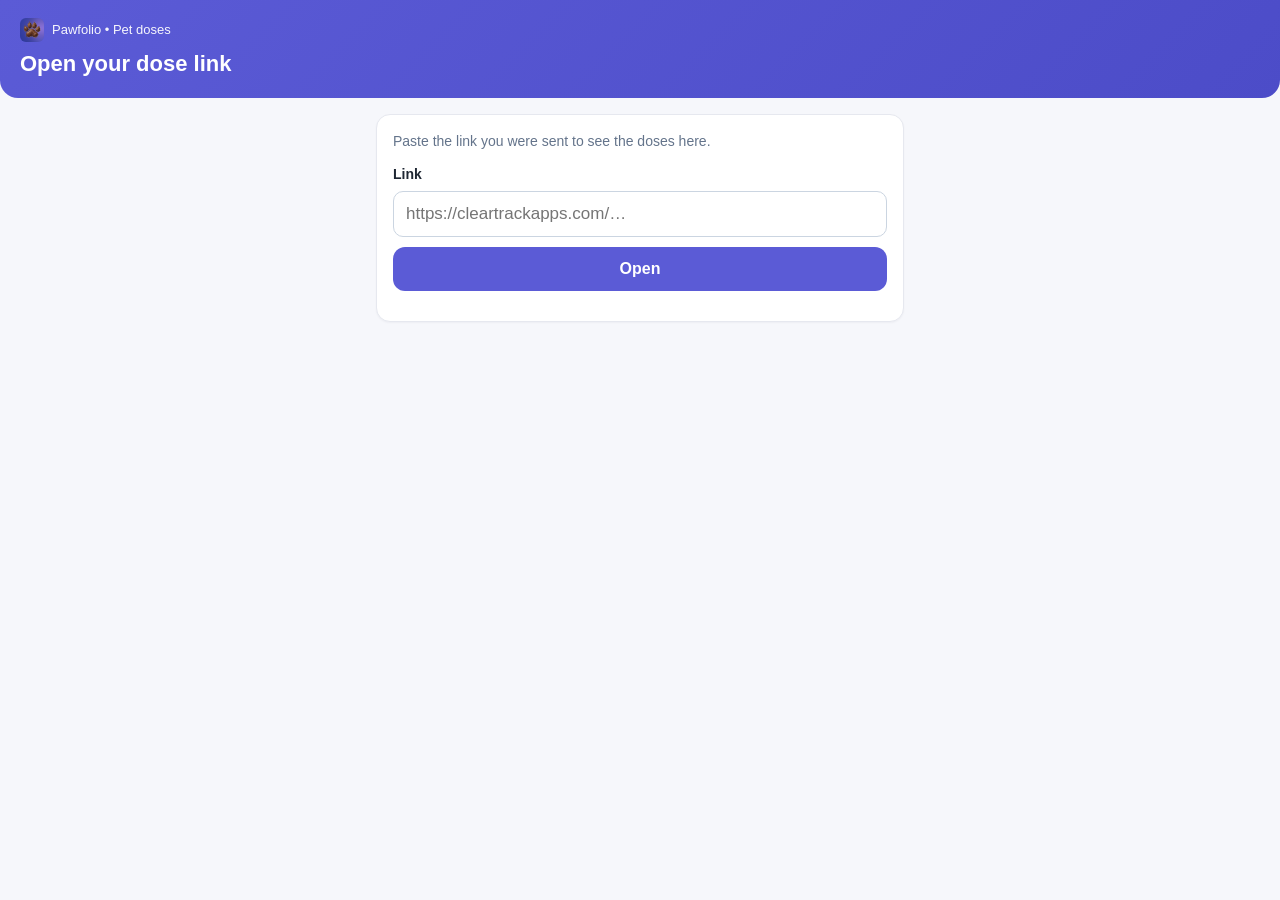
<file: doses.html>
<!DOCTYPE html>
<html lang="en">
<head>
  <meta charset="UTF-8">
  <meta name="viewport" content="width=device-width, initial-scale=1.0, viewport-fit=cover">
  <meta name="robots" content="noindex, nofollow">
  <meta name="referrer" content="no-referrer">
  <title>Pet doses — Pawfolio</title>
  <meta property="og:type" content="website">
  <meta property="og:site_name" content="Pawfolio">
  <meta property="og:title" content="Pet doses — Pawfolio">
  <meta property="og:description" content="Tap to see what's due and record each dose.">
  <meta property="og:image" content="https://cleartrackapps.com/pet-care-planner/icon-192.png">
  <meta name="theme-color" content="#5B5BD6">
  <meta name="apple-mobile-web-app-capable" content="yes">
  <meta name="mobile-web-app-capable" content="yes">
  <meta name="apple-mobile-web-app-title" content="Pet doses">
  <link rel="apple-touch-icon" href="./icon-192.png">
  <link rel="icon" href="./icon-192.png">
  <link rel="manifest" href="./doses.webmanifest">
  <style>
    :root{ --accent:#5B5BD6; --accent-dark:#4C4CC8; --ink:#1f2733; --muted:#64748b; --line:#e6e8ef; --bg:#f6f7fb; --card:#ffffff; --late:#b45309; }
    *{ box-sizing:border-box; }
    body{ margin:0; font-family:-apple-system,BlinkMacSystemFont,"Segoe UI",Roboto,Helvetica,Arial,sans-serif; background:var(--bg); color:var(--ink); line-height:1.5; }
    header{ background:linear-gradient(135deg,var(--accent),var(--accent-dark)); color:#fff; padding:calc(18px + env(safe-area-inset-top)) 20px 20px; border-radius:0 0 18px 18px; }
    .brand{ font-size:13px; opacity:0.95; display:flex; align-items:center; gap:8px; }
    .brand img{ border-radius:6px; }
    header h1{ margin:8px 0 0; font-size:22px; font-weight:800; line-height:1.25; }
    header .sub{ font-size:14px; opacity:0.92; margin-top:2px; }
    .wrap{ max-width:560px; margin:0 auto; padding:0 16px 40px; }
    .card{ background:var(--card); border:1px solid var(--line); border-radius:14px; padding:16px; margin-top:16px; box-shadow:0 1px 2px rgba(16,24,40,0.04); }
    .med h2{ margin:0; font-size:19px; font-weight:800; overflow-wrap:anywhere; }
    .pet{ font-size:15px; color:var(--muted); margin-top:2px; }
    .last{ margin-top:12px; padding-top:10px; border-top:1px solid var(--line); font-size:14px; color:var(--muted); }
    .due{ margin-top:12px; font-size:16px; font-weight:800; }
    .due.late{ color:var(--late); }
    .nowrap{ white-space:nowrap; }
    .btns{ display:flex; gap:8px; margin-top:10px; }
    button{ font-family:inherit; cursor:pointer; }
    .primary{ flex:1; background:var(--accent); color:#fff; border:none; border-radius:12px; padding:13px; font-size:16px; font-weight:800; }
    .secondary{ flex:0 0 auto; background:#fff; color:var(--ink); border:1px solid #d1d5db; border-radius:12px; padding:13px 18px; font-size:15px; font-weight:700; }
    .block{ display:block; width:100%; margin-top:10px; }
    .link{ background:none; border:none; color:var(--muted); font-size:14px; font-weight:700; padding:10px; }
    .missed{ color:var(--late); font-weight:700; }
    label{ display:block; font-size:14px; font-weight:700; margin-top:12px; }
    input{ width:100%; font-size:17px; padding:12px; border:1px solid #cbd5e1; border-radius:10px; margin-top:6px; font-family:inherit; }
    .muted{ color:var(--muted); font-size:14px; }
    .small{ font-size:13px; }
    .err{ color:#b91c1c; font-size:14px; margin-top:8px; }
    .foot{ text-align:center; margin-top:22px; }
    .toast{ position:fixed; left:50%; bottom:calc(24px + env(safe-area-inset-bottom)); transform:translateX(-50%); background:#1f2937; color:#fff; padding:10px 16px; border-radius:10px; font-size:14px; font-weight:700; z-index:30; max-width:calc(100% - 32px); text-align:center; }
    #sheet{ position:fixed; inset:0; background:rgba(0,0,0,0.55); z-index:20; display:flex; align-items:flex-end; justify-content:center; }
    #sheet .in{ background:#fff; width:100%; max-width:420px; border-radius:16px 16px 0 0; padding:22px 20px calc(20px + env(safe-area-inset-bottom)); }
    #sheet h2{ margin:0; font-size:22px; font-weight:800; overflow-wrap:anywhere; }
    #sheet .status{ font-size:16px; font-weight:800; margin-top:14px; }
    #sheet .primary{ display:block; width:100%; margin-top:18px; padding:15px; font-size:17px; }
    #sheet .secondary{ display:block; width:100%; margin-top:10px; }
    #sheet .link{ display:block; width:100%; margin-top:4px; }
    #sheet label{ display:block; margin-top:14px; font-weight:700; }
    #sheet input[type=time]{ display:block; width:100%; box-sizing:border-box; margin-top:6px; padding:12px; font-size:18px; border:1px solid #d1d5db; border-radius:12px; background:#fff; color:inherit; }
    #sheet .err{ margin:8px 0 0; font-size:14px; color:#b91c1c; }
    #sheet .err:empty{ display:none; }
    .chg{ display:inline-block; margin-top:8px; background:none; border:none; padding:4px 0; font-size:15px; font-weight:700; color:#4338ca; text-decoration:underline; text-underline-offset:3px; }
    @media (min-width:640px){ #sheet{ align-items:center; } #sheet .in{ border-radius:16px; } }
    button:disabled{ opacity:0.6; }
    .missednote{ margin-top:12px; padding:9px 12px; border-radius:10px; background:rgba(180,83,9,0.08); border:1px solid rgba(180,83,9,0.25); color:#7c2d12; font-size:14px; line-height:1.4; }
    .early{ background:none; border:none; padding:6px 0 0; color:var(--accent-dark); font-size:15px; font-weight:700; text-decoration:underline; text-underline-offset:3px; }
    /* Pet tabs: one per pet when a link shares doses for more than one. */
    .tabs{ display:flex; gap:8px; overflow-x:auto; padding:14px 2px 2px; margin:0 -2px; scrollbar-width:none; -webkit-overflow-scrolling:touch; }
    .tabs::-webkit-scrollbar{ display:none; }
    .tab{ flex:0 0 auto; display:inline-flex; align-items:center; gap:7px; background:#fff; color:var(--ink); border:1px solid #d1d5db; border-radius:999px; padding:9px 16px; font-size:15px; font-weight:700; }
    .tab[aria-selected="true"]{ background:var(--accent); border-color:var(--accent); color:#fff; }
    .tab .dot{ width:9px; height:9px; border-radius:50%; background:var(--late); box-shadow:0 0 0 2px #fff; }
    .sr{ position:absolute; width:1px; height:1px; overflow:hidden; clip:rect(0 0 0 0); white-space:nowrap; }
    .undo{ display:flex; align-items:center; justify-content:space-between; gap:10px; background:#1f2937; color:#fff; border-radius:10px; padding:7px 7px 7px 14px; margin-bottom:12px; font-size:15px; font-weight:700; }
    .undo button{ flex:0 0 auto; background:none; border:1px solid rgba(255,255,255,0.5); color:#fff; border-radius:8px; padding:6px 16px; font-size:15px; font-weight:700; }
  </style>
</head>
<body>
  <div id="app"><header><div class="brand"><img src="./icon-192.png" alt="" width="24" height="24"><span>Pawfolio &bull; Pet doses</span></div><h1>Loading…</h1></header></div>
  <script>
  (function(){
    var FN = 'https://mpanuzarzcfgjbheepmj.supabase.co/functions/v1/pawfolio-dose-share';
    var ANON = 'sb_publishable_gQ7s_Xuxnn9aYiJmaa6K_w_RYXbQRUk';
    var VAPID = 'BCc_bFqs1a5CZ6ep5bFyjk1zoIodRggwwxpD6GXBPmLEm32IDLYOtUYwdZtzfBnPlNsVQtRt8UqpO_tX-i5532I';
    var KEY_TOKEN = 'pawfolioSitterToken', KEY_DEVICE = 'pawfolioSitterDevice', KEY_PUSH = 'pawfolioSitterPush';
    var app = document.getElementById('app');
    var data = null, member = null, tick = null;
    var OPEN_BEFORE_MS = 90 * 60000, UNDO_MS = 5 * 60000;
    // "Change time given" stays this long after Given (matches the server).
    var CHANGE_MS = 30 * 60000;

    function esc(t){ return String(t == null ? '' : t).replace(/[&<>"']/g, function(c){ return {'&':'&amp;','<':'&lt;','>':'&gt;','"':'&quot;',"'":'&#39;'}[c]; }); }
    function ls(k, v){ try { if(v === undefined) return localStorage.getItem(k); if(v === null) localStorage.removeItem(k); else localStorage.setItem(k, v); } catch(e){ return null; } }
    function tz(){ try { return Intl.DateTimeFormat().resolvedOptions().timeZone || 'UTC'; } catch(e){ return 'UTC'; } }
    function clock(d){ return d.toLocaleTimeString([], { hour:'numeric', minute:'2-digit' }); }
    function dayWord(d){
      var a = new Date(); a.setHours(0,0,0,0); var b = new Date(d); b.setHours(0,0,0,0);
      var diff = Math.round((b - a) / 86400000);
      if(diff === 0) return 'today'; if(diff === 1) return 'tomorrow'; if(diff === -1) return 'yesterday';
      return d.toLocaleDateString([], { weekday:'short', month:'short', day:'numeric' });
    }
    function when(d){ return dayWord(d) + ' at ' + clock(d); }
    function fmtTime(t){ var p = String(t).split(':'); var h = +p[0]; return (((h + 11) % 12) + 1) + ':' + p[1] + ' ' + (h >= 12 ? 'PM' : 'AM'); }
    function toast(msg){ var t = document.createElement('div'); t.className = 'toast'; t.textContent = msg; document.body.appendChild(t); setTimeout(function(){ t.remove(); }, 3200); }

    function deviceId(){
      var id = ls(KEY_DEVICE);
      if(!id){ id = (crypto.randomUUID ? crypto.randomUUID() : 'sit-' + Date.now() + '-' + Math.random().toString(36).slice(2)); ls(KEY_DEVICE, id); }
      return id;
    }
    // The share secret arrives in the #fragment (never sent to a server by the
    // browser). It is kept on this phone so the Home Screen copy keeps working.
    function hashParam(name){ var m = new RegExp('(?:^|[#&])' + name + '=([^&]+)').exec(location.hash || ''); return m ? decodeURIComponent(m[1]) : ''; }
    function token(){ var t = hashParam('t'); if(t){ ls(KEY_TOKEN, t); } return t || ls(KEY_TOKEN) || ''; }
    function tokenFrom(text){ var m = /[#&]t=([A-Za-z0-9_-]{20,})/.exec(text || ''); return m ? m[1] : ''; }

    function call(action, extra){
      var body = Object.assign({ action: action, token: token(), device_id: deviceId() }, extra || {});
      return fetch(FN, { method:'POST', headers:{ 'content-type':'application/json', apikey: ANON }, body: JSON.stringify(body) })
        .then(function(r){ return r.json().then(function(j){ j.__status = r.status; return j; }); });
    }

    function header(title, sub){
      return '<header><div class="brand"><img src="./icon-192.png" alt="" width="24" height="24"><span>Pawfolio &bull; Pet doses</span></div>' +
             '<h1>' + title + '</h1>' + (sub ? '<div class="sub">' + sub + '</div>' : '') + '</header>';
    }

    function showPaste(msg){
      app.innerHTML = header('Open your dose link') + '<div class="wrap"><div class="card">' +
        '<p class="muted" style="margin:0;">' + (msg || 'Paste the link you were sent to see the doses here.') + '</p>' +
        '<label for="paste">Link</label><input id="paste" autocomplete="off" autocapitalize="off" spellcheck="false" placeholder="https://cleartrackapps.com/…">' +
        '<button type="button" class="primary block" id="go">Open</button><p class="err" id="err"></p></div></div>';
      document.getElementById('go').onclick = function(){
        var t = tokenFrom(document.getElementById('paste').value);
        if(!t){ document.getElementById('err').textContent = 'That doesn\u2019t look like a dose link.'; return; }
        ls(KEY_TOKEN, t); start();
      };
    }

    function showInactive(){
      ls(KEY_TOKEN, null);
      app.innerHTML = header('This link is turned off') + '<div class="wrap"><div class="card"><p class="muted" style="margin:0;">Sharing was stopped or the link expired. Ask for a new link if you\u2019re still helping.</p></div></div>';
    }

    function showJoin(){
      app.innerHTML = header('Pet doses', 'Someone shared their pet\u2019s doses with you') + '<div class="wrap"><div class="card">' +
        '<p class="muted" style="margin:0;">You\u2019ll see what\u2019s due and can record each dose. Your name shows next to doses you record.</p>' +
        '<label for="name">Your first name</label><input id="name" autocomplete="given-name" maxlength="40" placeholder="e.g. Dana">' +
        '<button type="button" class="primary block" id="join">Continue</button><p class="err" id="err"></p></div></div>';
      var go = document.getElementById('join');
      go.onclick = function(){
        var name = document.getElementById('name').value.trim();
        if(!name){ document.getElementById('err').textContent = 'Enter your first name.'; return; }
        go.disabled = true;
        call('join', { label: name, timezone: tz() }).then(function(r){
          go.disabled = false;
          if(r.error === 'link_inactive') return showInactive();
          if(r.error){ document.getElementById('err').textContent = 'Could not join. Check your connection and try again.'; return; }
          member = r.member; data = r.state; render();
        }, function(){ go.disabled = false; document.getElementById('err').textContent = 'Could not join. Check your connection and try again.'; });
      };
    }

    // Minutes between doses, worked out as the app does when it shares them.
    function gapMin(m){
      if(m.every_hours) return m.every_hours * 60;
      var t = (m.times || []).map(function(x){ var p = String(x).split(':'); return +p[0] * 60 + +p[1]; }).sort(function(a, b){ return a - b; });
      if(t.length < 2) return 1440;
      var best = 1440;
      for(var i = 0; i < t.length; i++) best = Math.min(best, (i + 1 < t.length ? t[i + 1] : t[0] + 1440) - t[i]);
      return Math.max(15, best);
    }
    function lastTaken(m){ return (m.history || []).filter(function(e){ return e.status === 'taken' && e.taken_at; })[0] || null; }
    // Until half the gap has passed since the last dose (the server's
    // double-dose limit), when the next one opens as usual. 0 = not held.
    function heldUntil(m){
      var l = lastTaken(m); if(!l) return 0;
      var t = new Date(l.taken_at).getTime() + gapMin(m) * 30000;
      return t > Date.now() ? t : 0;
    }
    // "Daisy · Every 6 hours" or "Daisy · 8:00 AM, 8:00 PM"
    function subline(m){
      var sched = m.every_hours ? 'Every ' + m.every_hours + ' hour' + (m.every_hours === 1 ? '' : 's')
                : m.times && m.times.length ? m.times.map(fmtTime).join(', ') : '';
      var parts = [m.pet, sched].filter(Boolean);
      return parts.length ? '<div class="pet">' + parts.map(esc).join(' \u00b7 ') + '</div>' : '';
    }

    function pushSupported(){ return 'serviceWorker' in navigator && 'PushManager' in window && 'Notification' in window; }
    function isIOS(){ return /iPad|iPhone|iPod/.test(navigator.userAgent) || (navigator.platform === 'MacIntel' && navigator.maxTouchPoints > 1); }
    function standalone(){ return (window.matchMedia && matchMedia('(display-mode: standalone)').matches) || navigator.standalone === true; }

    function remindersHTML(){
      if(ls(KEY_PUSH) === '1'){
        return '<p style="margin:0;font-weight:800;">Reminders are on for this phone</p><p class="muted small" style="margin:4px 0 0;">Reminders can be delayed or silenced, so check here if you\u2019re unsure.</p>' +
               '<button type="button" class="link" id="pushoff" style="padding-left:0;">Turn off reminders</button>';
      }
      if(isIOS() && !standalone()){
        return '<p style="margin:0;font-weight:800;">Get a reminder when a dose is due</p>' +
               '<p class="muted" style="margin:6px 0 0;">On iPhone, add this page to your Home Screen first: tap the Share button, then <strong>Add to Home Screen</strong>. Open it from there and turn reminders on.</p>';
      }
      if(!pushSupported()){
        return '<p class="muted" style="margin:0;">This browser can\u2019t show reminders. You can still check and record doses here.</p>';
      }
      return '<p style="margin:0;font-weight:800;">Get a reminder when a dose is due</p><button type="button" class="primary block" id="pushon">Turn on reminders</button><p class="err" id="perr"></p>';
    }

    var KEY_TAB = 'pawfolioSitterTab';
    var activePet = ls(KEY_TAB);
    // True when a pet has a dose that's due (or overdue) and can be given now.
    function dueNowFor(p){
      return ((data && data.meds) || []).some(function(m){
        return (m.pet || 'Other') === p && m.pending && new Date(m.pending.due_at).getTime() <= Date.now() && !heldUntil(m);
      });
    }

    function pfClearDoseNotes(ids){
      // v3.43.0 — take "Dose due" reminders for doses already given or skipped off
      // the lock screen. Android and computers honor this; iPhones may ignore it.
      try {
        if(!ids || !ids.length || !('serviceWorker' in navigator)) return;
        var want = {}; ids.forEach(function(id){ if(id != null) want['dose-' + id] = 1; });
        navigator.serviceWorker.ready.then(function(reg){
          if(!reg.getNotifications) return;
          return reg.getNotifications().then(function(list){
            (list || []).forEach(function(n){
            // v3.44.0: a combined reminder goes once every dose in it is recorded.
            var all = n && n.data && Array.isArray(n.data.doseEventIds) && n.data.doseEventIds.length &&
              n.data.doseEventIds.every(function(id){ return want['dose-' + id]; });
            if(n && (want[n.tag] || all)) { try { n.close(); } catch(e){} }
          });
          });
        }).catch(function(){});
      } catch(e){}
    }
    function render(){
      if(!data) return;
      var meds = data.meds || [];
      var _done = [];
      meds.forEach(function(m){ (m.history || []).forEach(function(e){ if(e && (e.status === 'taken' || e.status === 'skipped')) _done.push(e.id); }); });
      pfClearDoseNotes(_done);
      // One tab per pet ("Daisy", "Max") when the link shares doses for more
      // than one, so a sitter only sees one pet's medications at a time. A red
      // dot marks any other pet with a dose due now. (Same as MedRecords.)
      var pets = [];
      meds.forEach(function(m){ var p = m.pet || 'Other'; if(pets.indexOf(p) < 0) pets.push(p); });
      if(pets.indexOf(activePet) < 0) activePet = pets.filter(dueNowFor)[0] || pets[0] || null;
      if(pets.length > 1) meds = meds.filter(function(m){ return (m.pet || 'Other') === activePet; });
      // "Doses for Daisy" / "Shared by Shauna": who the doses are for comes first.
      var html = header(activePet && activePet !== 'Other' ? 'Doses for ' + esc(activePet) : 'Pet doses',
                        data.owner ? 'Shared by ' + esc(data.owner) : 'Shared with you');
      html += '<div class="wrap">';
      if(pets.length > 1){
        html += '<div class="tabs" role="tablist" aria-label="Pets">' + pets.map(function(p){
          var on = p === activePet, due = dueNowFor(p);
          return '<button type="button" class="tab" role="tab" aria-selected="' + on + '" data-pet="' + esc(p) + '">' + esc(p) +
                 (due ? '<span class="dot" aria-hidden="true"></span><span class="sr"> (dose due now)</span>' : '') + '</button>';
        }).join('') + '</div>';
      }
      if(!meds.length){
        html += '<div class="card"><p class="muted" style="margin:0;">No doses are shared right now.</p></div>';
      }
      // What needs doing first: a dose that's due or open now, then the next due.
      meds = meds.slice().sort(function(a, b){
        function key(m){
          if(!m.pending) return [2, 0];
          var t = new Date(m.pending.due_at).getTime();
          return [Date.now() >= t - OPEN_BEFORE_MS ? 0 : 1, t];
        }
        var ka = key(a), kb = key(b);
        return ka[0] - kb[0] || ka[1] - kb[1];
      });
      meds.forEach(function(m){
        var u = (m.history || []).filter(function(e){ return e.can_undo && e.logged_at && Date.now() - new Date(e.logged_at).getTime() < UNDO_MS; })[0];
        html += '<div class="card med">' +
                (u ? '<div class="undo"><span>' + (u.status === 'taken' ? 'Given ' + esc(clock(new Date(u.taken_at))) : 'Skipped') + '</span><button type="button" data-undo="' + u.id + '">Undo</button></div>' : '') +
                '<h2>' + esc(m.label) + '</h2>' + subline(m);
        if(m.pending){
          var due = new Date(m.pending.due_at), hold = heldUntil(m);
          // Just after a dose, the next one waits behind a link, not a button.
          var late = !hold && due.getTime() <= Date.now();
          var lastRes = (m.history || [])[0];
          if(lastRes && lastRes.status === 'missed'){
            html += '<div class="missednote">The last dose wasn\u2019t recorded (due ' + esc(when(new Date(lastRes.due_at))) + ').' + (m.missed ? ' <strong>If missed:</strong> ' + esc(m.missed) : '') + '</div>' +
                    (lastRes.can_record ? '<button type="button" class="chg" style="margin-top:0;" data-rec="' + lastRes.id + '">It was given \u2014 record the time</button>' : '');
          } else if(late && m.missed){
            html += '<div class="missednote"><strong>If missed:</strong> ' + esc(m.missed) + '</div>';
          }
          var open = !hold && Date.now() >= due.getTime() - OPEN_BEFORE_MS;
          html += '<div class="due' + (late ? ' late' : '') + '">' + (late ? 'Due now \u00b7 <span class="nowrap">' + esc(clock(due)) + '</span>' : 'Next dose: <span class="nowrap">' + esc(when(due)) + '</span>') + '</div>' +
                  (open
                    ? '<div class="btns"><button type="button" class="primary" data-log="' + m.pending.id + '" data-taken="1">\u2713 Given</button>' +
                      '<button type="button" class="secondary" data-log="' + m.pending.id + '" data-taken="0">Skip</button></div>'
                    : hold
                      ? '<button type="button" class="early" data-held="' + m.pending.id + '" data-last="' + esc(lastTaken(m).taken_at) + '">' + (due.getTime() <= Date.now() ? 'Give now' : 'Give early') + '</button>'
                      : '<button type="button" class="early" data-early="' + m.pending.id + '" data-due="' + esc(m.pending.due_at) + '">Give early</button>');
        } else {
          var lr = (m.history || [])[0];
          if(lr && lr.can_record){
            html += '<div class="missednote">The last dose wasn\u2019t recorded (due ' + esc(when(new Date(lr.due_at))) + ').</div>' +
                    '<button type="button" class="chg" style="margin-top:0;" data-rec="' + lr.id + '">It was given \u2014 record the time</button>';
          }
          html += '<div class="due" style="color:var(--muted);font-weight:700;">No more doses scheduled</div>';
        }
        var lastGiven = (m.history || []).filter(function(e){ return e.status === 'taken' && e.taken_at; })[0];
        if(lastGiven) html += '<div class="last">Last given ' + esc(when(new Date(lastGiven.taken_at))) + '</div>';
        var c = (m.history || [])[0];
        if(c && c.can_change && c.status === 'taken' && Date.now() - new Date(c.logged_at).getTime() < CHANGE_MS){
          html += '<button type="button" class="chg" data-chg="' + c.id + '">Change time given</button>';
        }
        html += '</div>';
      });
      html += '<div class="card">' + remindersHTML() + '</div>';
      html += '<div class="foot"><button type="button" class="link" id="leave">Stop getting these doses</button>' +
              '<p class="muted small" style="margin:6px 0 0;">Shared from <strong>Pawfolio</strong> by CleartrackApps. You see only the doses shared with you.</p></div>';
      html += '</div>';
      app.innerHTML = html;
      document.title = (data.owner ? data.owner + '\u2019s pet doses' : 'Pet doses') + ' — Pawfolio';
      app.querySelectorAll('[data-pet]').forEach(function(b){
        b.addEventListener('click', function(){
          activePet = b.getAttribute('data-pet'); ls(KEY_TAB, activePet); render(); window.scrollTo(0, 0);
        });
      });
      app.querySelectorAll('[data-log]').forEach(function(b){
        b.addEventListener('click', function(){ log(b.getAttribute('data-log'), b.getAttribute('data-taken') === '1', false); });
      });
      app.querySelectorAll('[data-held]').forEach(function(b){
        b.addEventListener('click', function(){
          var mins = Math.max(0, Math.round((Date.now() - new Date(b.getAttribute('data-last')).getTime()) / 60000));
          var ago = mins < 1 ? 'just now' : mins < 60 ? mins + ' minute' + (mins === 1 ? '' : 's') + ' ago' : (Math.round(mins / 6) / 10) + ' hours ago';
          if(confirm('The last dose was given ' + ago + '. Only give another now if the owner or vet says that\u2019s okay. Give it now?')) log(b.getAttribute('data-held'), true, true);
        });
      });
      app.querySelectorAll('[data-early]').forEach(function(b){
        b.addEventListener('click', function(){
          if(confirm('This dose isn\u2019t due until ' + when(new Date(b.getAttribute('data-due'))) + '. Only give it early if the owner or vet says that\u2019s okay. Give it now?')) log(b.getAttribute('data-early'), true, false);
        });
      });
      app.querySelectorAll('[data-chg]').forEach(function(b){
        b.addEventListener('click', function(){ changeTime(b.getAttribute('data-chg')); });
      });
      app.querySelectorAll('[data-rec]').forEach(function(b){
        b.addEventListener('click', function(){ recordMissed(b.getAttribute('data-rec')); });
      });
      app.querySelectorAll('[data-undo]').forEach(function(b){
        b.addEventListener('click', function(){ undo(b.getAttribute('data-undo')); });
      });
      scheduleTick();
      var on = document.getElementById('pushon'); if(on) on.onclick = turnOnPush;
      var off = document.getElementById('pushoff'); if(off) off.onclick = turnOffPush;
      document.getElementById('leave').onclick = function(){
        if(!confirm('Stop getting these doses on this phone?')) return;
        call('leave').then(function(){ ls(KEY_TOKEN, null); ls(KEY_PUSH, null); app.innerHTML = header('You\u2019re all set') + '<div class="wrap"><div class="card"><p class="muted" style="margin:0;">You won\u2019t see these doses here any more.</p></div></div>'; });
      };
    }

    // Repaint when a dose's buttons appear or an Undo runs out.
    function scheduleTick(){
      if(tick){ clearTimeout(tick); tick = null; }
      var now = Date.now(), soonest = Infinity;
      (data && data.meds || []).forEach(function(m){
        if(m.pending){ var o = new Date(m.pending.due_at).getTime() - OPEN_BEFORE_MS; if(o > now) soonest = Math.min(soonest, o); }
        // Also at the due time itself, so "Due now" and the tab's red dot appear on time.
        if(m.pending){ var dt = new Date(m.pending.due_at).getTime(); if(dt > now) soonest = Math.min(soonest, dt); }
        var h = m.pending ? heldUntil(m) : 0; if(h) soonest = Math.min(soonest, h);
        (m.history || []).forEach(function(e){ if(e.can_undo && e.logged_at){ var x = new Date(e.logged_at).getTime() + UNDO_MS; if(x > now) soonest = Math.min(soonest, x); } });
        (m.history || []).forEach(function(e){ if(e.can_change && e.logged_at){ var y = new Date(e.logged_at).getTime() + CHANGE_MS; if(y > now) soonest = Math.min(soonest, y); } });
      });
      if(soonest < Infinity) tick = setTimeout(render, Math.min(soonest - now + 500, 2147000000));
    }

    // ---- change the time a dose was given (own latest dose, 30 minutes) ----
    function hhmm(d){ return ('0' + d.getHours()).slice(-2) + ':' + ('0' + d.getMinutes()).slice(-2); }
    // A typed clock time means its most recent occurrence: today, or
    // yesterday when today's would still be ahead (just after midnight).
    function pickedTime(v){
      var x = /^(\d{2}):(\d{2})$/.exec(v || ''); if(!x) return null;
      var d = new Date(); d.setHours(+x[1], +x[2], 0, 0);
      if(d.getTime() > Date.now() + 2 * 60000){
          d.setDate(d.getDate() - 1);
          // Yesterday's would be too old to mean anything: it's a time still ahead today.
          if(d.getTime() < Date.now() - 12 * 3600000) return 'future';
        }
      return d;
    }
    function timeError(res){
      var o = res && res.outcome;
      if(o === 'too_late') return 'It\u2019s too late to change this one. Times can be changed for 30 minutes after tapping Given.';
      if(o === 'not_latest') return 'A later dose has been recorded, so this one can\u2019t be changed.';
      if(o === 'not_given') return 'This dose isn\u2019t marked as given any more.';
      if(o === 'bad_time'){
        if(res.reason === 'future') return 'That time hasn\u2019t happened yet.';
        if(res.reason === 'too_old') return 'That\u2019s more than 12 hours ago.';
        if(res.reason === 'before_previous') return 'That\u2019s before the previous dose (' + when(new Date(res.previous_taken_at)) + ').';
      }
      return 'Could not change the time. Try again.';
    }
    function changeTime(id){
      var f = findEvent(id);
      if(!f || !f.ev.can_change){ toast('Times can be changed for 30 minutes after tapping Given.'); render(); return; }
      var ev = f.ev, rolling = !!f.med.every_hours;
      var s = sheet('<h2>Change time given</h2>' + '<div class="pet">' + esc(f.med.label) + (f.med.pet ? ' \u00b7 ' + esc(f.med.pet) : '') + '</div>' +
        '<p class="muted">Recorded as given ' + esc(when(new Date(ev.taken_at))) + '. When was it actually given?</p>' +
        '<label for="ctime">Time given</label><input type="time" id="ctime" value="' + hhmm(new Date(ev.taken_at)) + '">' +
        (rolling ? '<p class="muted small">The next dose moves to match.</p>' : '') +
        '<p class="err" id="cerr" role="alert"></p>' +
        '<button type="button" class="primary" id="csave">Save time</button>' +
        '<button type="button" class="link" data-close>Cancel</button>');
      var err = s.querySelector('#cerr');
      s.querySelector('#ctime').addEventListener('input', function(){ err.textContent = ''; });
      s.querySelector('#csave').onclick = function(){
        var btn = this, at = pickedTime(s.querySelector('#ctime').value);
            if(at === 'future'){ err.textContent = 'That time hasn\u2019t happened yet.'; return; }
        if(!at){ err.textContent = 'Enter the time it was given.'; return; }
        btn.disabled = true; err.textContent = '';
        call('settime', { event_id: ev.id, taken_at: at.toISOString() }).then(function(r){
          if(r.error === 'link_inactive'){ closeSheet(); showInactive(); return; }
          if(r.state) data = r.state;
          var res = r.result || {};
          if(res.outcome !== 'changed'){ err.textContent = timeError(res); btn.disabled = false; return; }
          closeSheet();
          toast('Time changed to ' + clock(new Date(res.taken_at)) + '.' + (rolling && res.next_due_at ? ' Next dose ' + when(new Date(res.next_due_at)) + '.' : ''));
          render();
        }, function(){ err.textContent = 'Could not change the time. Check your connection.'; btn.disabled = false; });
      };
    }

    // ---- record a missed dose as given (24 hours after it was due) ----
    function pickedPast(v){
      var x = /^(\d{2}):(\d{2})$/.exec(v || ''); if(!x) return null;
      var d = new Date(); d.setHours(+x[1], +x[2], 0, 0);
      if(d.getTime() > Date.now() + 2 * 60000) d.setDate(d.getDate() - 1);
      return d;
    }
    function recordError(res){
      var o = res && res.outcome;
      if(o === 'too_late') return 'This dose was due more than 24 hours ago, so it can\u2019t be recorded now.';
      if(o === 'not_latest') return 'A later dose has already been recorded, so this one can\u2019t be changed.';
      if(o === 'not_missed') return 'This dose has already been recorded.';
      if(o === 'bad_time'){
        if(res.reason === 'future') return 'That time hasn\u2019t happened yet.';
        if(res.reason === 'too_old') return 'That\u2019s more than 24 hours ago.';
        if(res.reason === 'before_due') return 'That\u2019s well before this dose was due (' + when(new Date(res.due_at)) + ').';
        if(res.reason === 'before_previous') return 'That\u2019s before the previous dose (' + when(new Date(res.previous_taken_at)) + ').';
      }
      return 'Could not record the dose. Try again.';
    }
    function recordMissed(id){
      var f = findEvent(id);
      if(!f || !f.ev.can_record){ toast('Missed doses can be recorded for 24 hours after they were due.'); render(); return; }
      var ev = f.ev, rolling = !!f.med.every_hours, due = new Date(ev.due_at);
      var s = sheet('<h2>Record a missed dose</h2>' + '<div class="pet">' + esc(f.med.label) + (f.med.pet ? ' \u00b7 ' + esc(f.med.pet) : '') + '</div>' +
        '<p class="muted">Due ' + esc(when(due)) + ' and not recorded. If it was given, when?</p>' +
        '<label for="ctime">Time given</label><input type="time" id="ctime" value="' + hhmm(due) + '">' +
        (rolling ? '<p class="muted small">The next dose moves to match, if it\u2019s still ahead.</p>' : '') +
        '<p class="err" id="cerr" role="alert"></p>' +
        '<button type="button" class="primary" id="csave">Record as given</button>' +
        '<button type="button" class="link" data-close>Cancel</button>');
      var err = s.querySelector('#cerr');
      s.querySelector('#ctime').addEventListener('input', function(){ err.textContent = ''; });
      function save(force){
        var btn = s.querySelector('#csave'), at = pickedPast(s.querySelector('#ctime').value);
        if(!at){ err.textContent = 'Enter the time it was given.'; return; }
        if(at.getTime() < due.getTime() - OPEN_BEFORE_MS){ err.textContent = 'That\u2019s well before this dose was due (' + when(due) + ').'; return; }
        btn.disabled = true; err.textContent = '';
        call('record', { event_id: ev.id, taken_at: at.toISOString(), force: !!force }).then(function(r){
          if(r.error === 'link_inactive'){ closeSheet(); showInactive(); return; }
          if(r.state) data = r.state;
          var res = r.result || {};
          if(res.outcome === 'too_soon'){
            btn.disabled = false;
            var mins = res.minutes_ago || 0;
            var gap = mins < 60 ? mins + ' minute' + (mins === 1 ? '' : 's') : (Math.round(mins / 6) / 10) + ' hours';
            if(confirm('That\u2019s only ' + gap + ' after the previous dose (' + when(new Date(res.last_taken_at)) + '). Record it as given anyway?')) save(true);
            return;
          }
          if(res.outcome !== 'recorded'){ err.textContent = recordError(res); btn.disabled = false; return; }
          closeSheet();
          toast('Recorded as given ' + when(new Date(res.taken_at)) + '.' + (rolling && res.next_due_at ? ' Next dose ' + when(new Date(res.next_due_at)) + '.' : ''));
          render();
        }, function(){ err.textContent = 'Could not record the dose. Check your connection.'; btn.disabled = false; });
      }
      s.querySelector('#csave').onclick = function(){ save(false); };
    }

    function undo(id){
      return call('undo', { event_id: id }).then(function(r){
        if(r.error === 'link_inactive') { showInactive(); return; }
        if(r.state) data = r.state;
        var o = (r.result || {}).outcome;
        toast(o === 'undone' ? 'Undone' : o === 'too_late' ? 'Too late to undo' : r.error ? 'Could not undo. Try again.' : 'Nothing to undo');
        render();
      }, function(){ toast('Could not undo. Check your connection.'); });
    }

    function findEvent(id){
      var out = null;
      (data && data.meds || []).forEach(function(m){
        if(m.pending && m.pending.id === id) out = { med: m, ev: m.pending };
        (m.history || []).forEach(function(e){ if(e.id === id) out = { med: m, ev: e }; });
      });
      return out;
    }

    function log(id, taken, force){
      app.querySelectorAll('[data-log]').forEach(function(b){ b.disabled = true; });
      return call('log', { event_id: id, taken: taken, force: force }).then(function(r){
        if(r.error === 'link_inactive') { showInactive(); return null; }
        if(r.state) data = r.state;
        var res = r.result || {};
        if(res.outcome === 'too_soon'){
          var mins = res.minutes_ago || 0;
          var ago = mins < 1 ? 'just now' : mins < 60 ? mins + ' minute' + (mins === 1 ? '' : 's') + ' ago' : (Math.round(mins / 6) / 10) + ' hours ago';
          render();
          if(confirm('A dose was already given ' + ago + '. Record another one now?')) return log(id, taken, true);
          return res;
        }
        if(res.outcome === 'already_logged'){
          toast(res.status === 'taken' && res.taken_at ? 'Already given' + (res.actor_label ? ' by ' + res.actor_label : '') + ' ' + when(new Date(res.taken_at)) : res.status === 'missed' ? 'This dose wasn\u2019t recorded in time' : 'This dose was already recorded');
        } else if(r.error){
          toast('Could not record the dose. Try again.');
        }
        render();
        return res;
      }, function(){ toast('Could not record the dose. Check your connection.'); render(); return null; });
    }

    // One-tap confirm, opened from a reminder (doses.html#dose=<id>).
    function closeSheet(){ var s = document.getElementById('sheet'); if(s) s.remove(); }
    function sheet(inner){ closeSheet(); var s = document.createElement('div'); s.id = 'sheet'; s.innerHTML = '<div class="in" role="dialog" aria-modal="true">' + inner + '</div>'; s.addEventListener('click', function(e){ if(e.target === s) closeSheet(); }); document.body.appendChild(s); s.querySelectorAll('[data-close]').forEach(function(b){ b.onclick = closeSheet; }); return s; }
    function openConfirm(id){
      try { history.replaceState(null, '', location.pathname + location.search); } catch(e){}
      var f = findEvent(id);
      // A reminder for Max opens Max's tab behind the sheet.
      if(f && (f.med.pet || 'Other') !== activePet){ activePet = f.med.pet || 'Other'; ls(KEY_TAB, activePet); render(); }
      if(!f){ sheet('<h2>Dose not found</h2><p class="muted">It may have been changed.</p><button type="button" class="secondary" data-close>Close</button>'); return; }
      var head = '<h2>' + esc(f.med.label) + '</h2>' + (f.med.pet ? '<div class="pet">for ' + esc(f.med.pet) + '</div>' : '');
      var ev = f.ev;
      if(ev.status && ev.status !== 'pending'){
        var what = ev.status === 'taken' ? 'Already given' + (ev.actor_label ? ' by ' + esc(ev.actor_label) : '') + ' ' + esc(when(new Date(ev.taken_at))) + '.'
                 : ev.status === 'skipped' ? 'This dose was skipped' + (ev.actor_label ? ' by ' + esc(ev.actor_label) : '') + '.' : 'This dose wasn\u2019t recorded in time.';
        var rs = sheet(head + '<p class="status">' + what + '</p>' +
          (ev.status === 'missed' && ev.can_record ? '<button type="button" class="primary" data-recnow>It was given \u2014 record the time</button>' : '') +
          '<button type="button" class="secondary" data-close>Close</button>');
        var rb = rs.querySelector('[data-recnow]'); if(rb) rb.onclick = function(){ recordMissed(ev.id); };
        return;
      }
      var s = sheet(head + '<p class="muted">Due ' + esc(when(new Date(ev.due_at))) + '</p>' +
        '<button type="button" class="primary" id="sg">Given at ' + esc(clock(new Date())) + '</button>' +
        '<button type="button" class="secondary" id="ss">Skip this dose</button>' +
        '<button type="button" class="link" data-close>Not now</button>');
      function done(taken){
        s.querySelectorAll('button').forEach(function(b){ b.disabled = true; });
        log(ev.id, taken, false).then(function(res){
          if(!res || res.outcome === 'too_soon'){ closeSheet(); return; }
          var msg = res.outcome === 'already_logged'
            ? (res.taken_at ? 'Already given' + (res.actor_label ? ' by ' + esc(res.actor_label) : '') + ' ' + esc(when(new Date(res.taken_at))) + '.' : res.status === 'missed' ? 'This dose wasn\u2019t recorded in time.' : 'This dose was already recorded.')
            : (taken ? 'Given ' + esc(clock(new Date(res.taken_at))) + '.' : 'Skipped.');
          var nxt = res.next_due_at ? '<p class="muted">Next dose ' + esc(when(new Date(res.next_due_at))) + '</p>' : '';
          var s2 = sheet(head + '<p class="status">' + msg + '</p>' + nxt + '<button type="button" class="secondary" data-close>Done</button>' +
            (res.outcome === 'logged' ? '<button type="button" class="link" id="sundo">Undo</button>' : ''));
          var ub = document.getElementById('sundo');
          if(ub) ub.onclick = function(){ closeSheet(); undo(ev.id); };
        });
      }
      document.getElementById('sg').onclick = function(){ done(true); };
      document.getElementById('ss').onclick = function(){ done(false); };
    }
    function doseIdFrom(url){ var m = /[#&?]dose=([0-9a-f-]{36})/i.exec(url || ''); return m ? m[1] : null; }

    // ---- reminders on the sitter's phone ----
    function b64ToBytes(b64){ var pad = '='.repeat((4 - b64.length % 4) % 4); var raw = atob((b64 + pad).replace(/-/g,'+').replace(/_/g,'/')); var out = new Uint8Array(raw.length); for(var i = 0; i < raw.length; i++) out[i] = raw.charCodeAt(i); return out; }
    function turnOnPush(){
      var err = document.getElementById('perr');
      Notification.requestPermission().then(function(p){
        if(p !== 'granted'){ if(err) err.textContent = 'Notifications are blocked for this page. Allow them in Settings, then try again.'; return; }
        return navigator.serviceWorker.register('./sw.js').then(function(){ return navigator.serviceWorker.ready; }).then(function(reg){
          return reg.pushManager.getSubscription().then(function(sub){
            return sub || reg.pushManager.subscribe({ userVisibleOnly: true, applicationServerKey: b64ToBytes(VAPID) });
          });
        }).then(function(sub){
          return call('subscribe', { subscription: sub.toJSON(), timezone: tz() });
        }).then(function(r){
          if(r && r.reminders){ ls(KEY_PUSH, '1'); toast('Reminders are on'); render(); }
          else if(err) err.textContent = 'Could not turn on reminders. Try again.';
        });
      }).catch(function(){ if(err) err.textContent = 'Could not turn on reminders. Try again.'; });
    }
    function turnOffPush(){
      call('subscribe', { subscription: null }).then(function(){ ls(KEY_PUSH, null); render(); });
    }

    function refresh(){
      return call('state').then(function(r){
        if(r.error === 'link_inactive') { showInactive(); return; }
        if(r.error === 'not_joined') { showJoin(); return; }
        if(r.error){ app.innerHTML = header('Couldn\u2019t load') + '<div class="wrap"><div class="card"><p class="muted" style="margin:0;">Check your connection and reopen this page.</p></div></div>'; return; }
        member = r.member; data = r.state; render();
      }, function(){
        if(!data) app.innerHTML = header('You\u2019re offline') + '<div class="wrap"><div class="card"><p class="muted" style="margin:0;">Reconnect to see and record doses.</p></div></div>';
      });
    }

    function start(){
      if(!token()) return showPaste();
      var id = doseIdFrom(location.hash);
      refresh().then(function(){ if(id && data) openConfirm(id); });
    }

    if('serviceWorker' in navigator){
      navigator.serviceWorker.register('./sw.js').catch(function(){});
      navigator.serviceWorker.addEventListener('message', function(e){
        var d = e && e.data;
        if(d && d.type === 'pawfolio-open'){ var id = doseIdFrom(d.url); refresh().then(function(){ if(id && data) openConfirm(id); }); }
      });
    }
    window.addEventListener('hashchange', function(){ var id = doseIdFrom(location.hash); if(id) refresh().then(function(){ if(data) openConfirm(id); }); });
    document.addEventListener('visibilitychange', function(){ if(document.visibilityState === 'visible' && token() && data) refresh(); });
    start();
  })();
  </script>
</body>
</html>
</file>
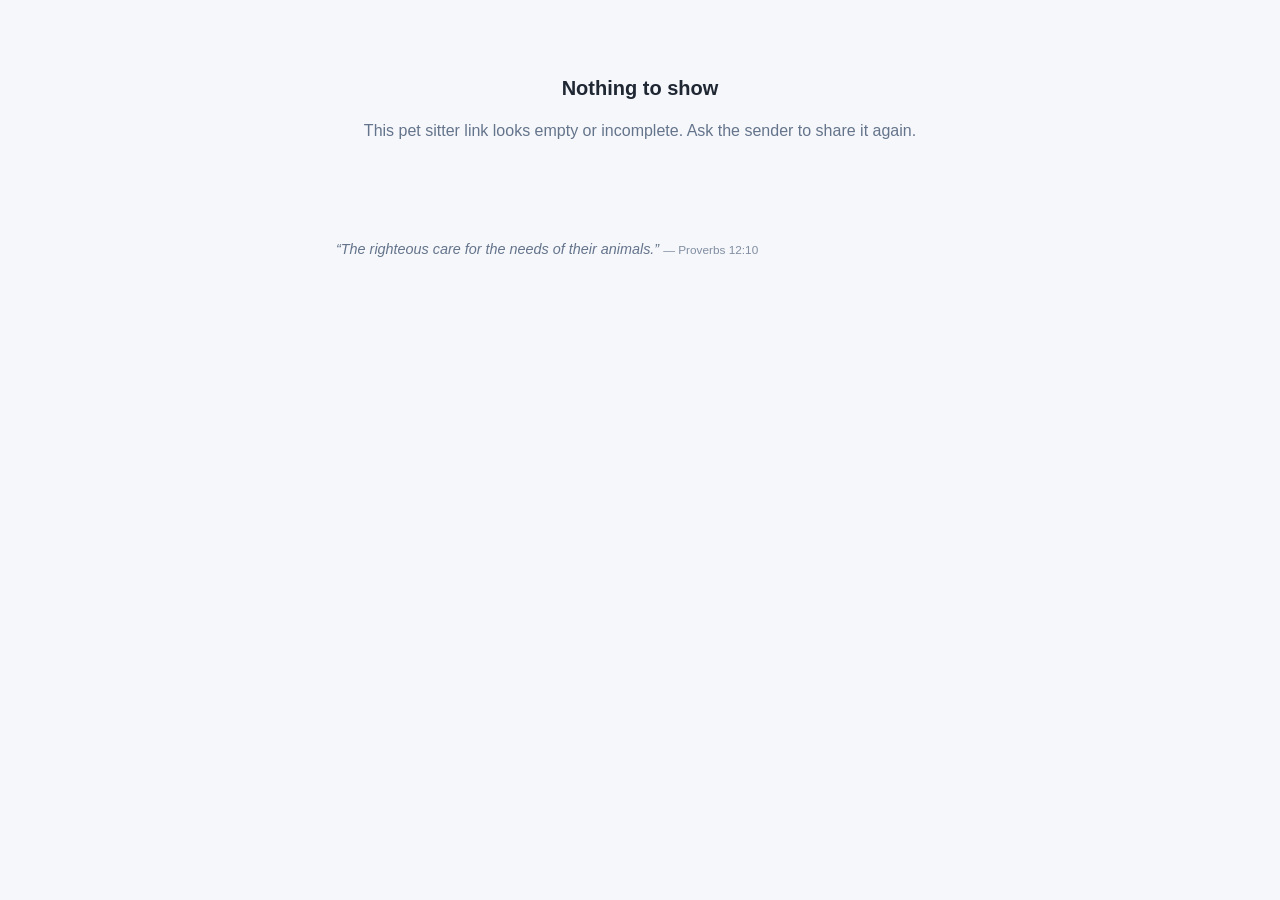
<file: sitter.html>
<!DOCTYPE html>
<html lang="en">
<head>
  <meta charset="UTF-8">
  <meta name="viewport" content="width=device-width, initial-scale=1.0">
  <meta name="robots" content="noindex, nofollow">
  <title>Pet Sitter Info — Pawfolio</title>
  <!-- Link preview (Open Graph + Twitter) so messaging apps show a clean card
       instead of the raw long URL. These are STATIC tags only — no pet data is
       exposed; all shared info lives privately in the link's #fragment. -->
  <meta property="og:type" content="website">
  <meta property="og:site_name" content="Pawfolio">
  <meta property="og:title" content="Pet Sitter Info — Pawfolio">
  <meta property="og:description" content="Tap to open the pet sitter instructions shared with you.">
  <!-- og:url is the canonical/clean address. Messaging apps build the preview
       card from THIS short URL (and strip the long #fragment from the card),
       while a tap still opens the full link including the private #data. -->
  <meta property="og:url" content="https://cleartrackapps.com/pet-care-planner/sitter.html">
  <meta property="og:image" content="https://cleartrackapps.com/pet-care-planner/icon-192.png">
  <meta property="og:image:type" content="image/png">
  <meta property="og:image:width" content="192">
  <meta property="og:image:height" content="192">
  <meta name="twitter:card" content="summary">
  <meta name="twitter:title" content="Pet Sitter Info — Pawfolio">
  <meta name="twitter:description" content="Tap to open the pet sitter instructions shared with you.">
  <meta name="twitter:image" content="https://cleartrackapps.com/pet-care-planner/icon-192.png">
  <style>
    :root{ --accent:#5B5BD6; --accent-dark:#4C4CC8; --ink:#1f2733; --muted:#64748b; --line:#e6e8ef; --bg:#f6f7fb; --card:#ffffff; }
    *{ box-sizing:border-box; -webkit-tap-highlight-color:rgba(91,91,214,0.15); }
    html,body{ margin:0; padding:0; }
    html{ scroll-behavior:smooth; }
    body{ font-family:-apple-system,BlinkMacSystemFont,"Segoe UI",Roboto,Helvetica,Arial,sans-serif; background:var(--bg); color:var(--ink); line-height:1.5; }
    .wrap{ max-width:640px; margin:0 auto; padding:0 16px 48px; }
    header{ background:linear-gradient(135deg,var(--accent),var(--accent-dark)); color:#fff; padding:22px 20px; border-radius:0 0 18px 18px; }
    .brand{ font-size:13px; opacity:0.95; letter-spacing:0.3px; display:flex; align-items:center; gap:8px; }
    .brand .by{ margin-left:auto; font-size:11px; font-weight:600; opacity:0.8; letter-spacing:0.2px; }
    .brand img{ width:26px; height:26px; border-radius:6px; flex-shrink:0; display:block; }
    header h1{ margin:4px 0 2px; font-size:22px; font-weight:800; }
    header .sub{ font-size:13px; opacity:0.92; }
    .card{ background:var(--card); border:1px solid var(--line); border-radius:14px; padding:16px 16px 6px; margin-top:16px; box-shadow:0 1px 2px rgba(16,24,40,0.04); }
    .card h2{ font-size:13px; text-transform:uppercase; letter-spacing:0.6px; color:var(--accent); margin:0 0 12px; font-weight:800; }
    .row{ display:flex; flex-wrap:wrap; gap:14px 18px; margin-bottom:12px; }
    .field{ flex:1 1 calc(50% - 18px); min-width:140px; margin-bottom:6px; }
    .field.full{ flex-basis:100%; }
    .label{ font-size:10.5px; text-transform:uppercase; letter-spacing:0.5px; color:var(--muted); margin-bottom:2px; }
    .value{ font-size:15px; font-weight:600; word-break:break-word; white-space:pre-wrap; }
    a.value, a.value:visited{ color:var(--accent); text-decoration:none; }
    a.tap{ display:inline-flex; align-items:center; gap:6px; flex-wrap:wrap; }
    a.tap::after{ content:attr(data-tap); font-size:11px; font-weight:600; color:#fff; background:var(--accent); border-radius:999px; padding:2px 8px; white-space:nowrap; flex-shrink:0; display:inline-block; line-height:1.4; }
    /* v3.27.0 - one card per pet, so a sitter with several pets can't mistake
       whose feeding instructions they're reading. scroll-margin keeps the pet's
       name clear of the sticky name bar when a chip is tapped. */
    .pet-card{ scroll-margin-top:60px; }
    .pet-card h3{ margin:0 0 10px; font-size:16px; color:var(--ink); display:flex; align-items:center; gap:10px; }
    /* v3.27.1 - the microchip belongs with the pet's identity, not in the middle
       of the care instructions: it's only ever needed when a pet has got out. */
    .pet-card h3 .pet-id{ display:flex; flex-direction:column; gap:3px; min-width:0; }
    .pet-card .pet-name{ display:block; }
    .pet-card .pet-chip{ font-size:11.5px; font-weight:600; color:var(--muted); letter-spacing:0.2px; word-break:break-word; text-transform:none; }
    /* Allergies sit directly under the name and microchip in red, matching the
       printed sitter sheet. Slightly darker than the paper red (#e53e3e) so it
       still clears contrast on a phone screen. The word and the symbol carry the
       warning on their own, in case a printer drops colour. */
    .pet-card .pet-allergy{ color:#c81e1e; font-weight:800; font-size:14.5px; line-height:1.45; margin:-4px 0 12px; word-break:break-word; }
    .pet-card .pet-allergy .warn{ font-weight:700; margin-right:2px; }
    .pet-avatar{ width:56px; height:56px; border-radius:50%; object-fit:cover; border:2px solid rgba(91,91,214,0.3); flex-shrink:0; }
    .pet-avatar-placeholder{ width:56px; height:56px; border-radius:50%; background:rgba(91,91,214,0.12); border:2px solid rgba(91,91,214,0.2); display:flex; align-items:center; justify-content:center; flex-shrink:0; }
    .pet-card .tag{ font-size:11px; font-weight:600; color:var(--accent); background:rgba(91,91,214,0.1); border-radius:999px; padding:2px 9px; margin-left:6px; }
    /* Sticky jump bar, shown only when there's more than one pet. Scrolls
       sideways rather than wrapping, so five names stay on one line. */
    .petnav{ position:sticky; top:0; z-index:5; display:flex; gap:8px; overflow-x:auto; padding:10px 0; margin-top:16px; background:var(--bg); -webkit-overflow-scrolling:touch; scrollbar-width:none; }
    .petnav::-webkit-scrollbar{ display:none; }
    .petnav .chip{ flex:0 0 auto; -webkit-appearance:none; appearance:none; font-family:inherit; font-size:13px; font-weight:700; line-height:1.5; color:var(--accent); background:rgba(91,91,214,0.10); border:1px solid rgba(91,91,214,0.22); border-radius:999px; padding:6px 13px; text-decoration:none; white-space:nowrap; cursor:pointer; }
    .petnav .chip.active{ background:var(--accent); border-color:var(--accent); color:#fff; }
    .notes{ white-space:pre-wrap; font-size:14px; font-weight:500; }
    .footer{ text-align:center; color:var(--muted); font-size:12px; margin-top:26px; }
    .footer strong{ color:var(--accent); }
    .empty{ text-align:center; padding:60px 20px; color:var(--muted); }
    .empty h1{ color:var(--ink); font-size:20px; }
    /* Scripture line at the bottom of the page (screen and print). */
    .foot-verse{ margin-top:1.25rem; font-size:.9rem; font-style:italic; line-height:1.5; color:var(--muted); }
    .foot-verse cite{ font-style:normal; font-size:.82em; opacity:.8; white-space:nowrap; }
    #page-foot{ max-width:640px; margin:0 auto; padding:0 16px 32px; }
    @media (max-width:420px){ .field{ flex-basis:100%; } }
    /* v3.17.32 - printing this shared page. The purple header is white text on a
       gradient, and printers routinely drop background colours ('Background
       graphics' is off by default in several print dialogs), which left the title
       as an invisible blank strip. exact is requested below but NOT relied on:
       on paper the header is dark ink (--ink) on white with a solid rule beneath
       it, so it reads whether or not backgrounds print. */
    @media print {
      header, .brand, .brand .by, header h1, header .sub {
        -webkit-print-color-adjust: exact;
        print-color-adjust: exact;
      }
      header {
        background: #fff !important;
        background-image: none !important;
        color: var(--ink) !important;
        border-radius: 0 !important;
        border-bottom: 2pt solid var(--ink) !important;
        padding: 0 0 8pt !important;
        margin-bottom: 12pt !important;
      }
      .brand, .brand .by, header h1, header .sub {
        color: var(--ink) !important;
        opacity: 1 !important;
      }
      /* The jump bar is a screen control; on paper each pet is already its own
         block, kept whole so instructions never split across two sheets. */
      .petnav { display: none !important; }
      .pet-card { break-inside: avoid; page-break-inside: avoid; }
      /* Ask for the red on paper, but the warning still reads in greyscale. */
      .pet-card .pet-allergy {
        -webkit-print-color-adjust: exact;
        print-color-adjust: exact;
        color: #c81e1e !important;
      }
    }
  </style>
</head>
<body>
  <div id="app"></div>
  <footer id="page-foot">
    <p class="foot-verse">&ldquo;The righteous care for the needs of their animals.&rdquo;
      <cite>&mdash; Proverbs 12:10</cite></p>
  </footer>
  <script>
  (function(){
    'use strict';
    function esc(s){ return String(s==null?'':s).replace(/&/g,'&amp;').replace(/</g,'&lt;').replace(/>/g,'&gt;').replace(/"/g,'&quot;'); }
    function telHref(phone){
      var p=String(phone||''); var plus=p.trim().charAt(0)==='+'?'+':''; var digits=p.replace(/[^0-9]/g,'');
      return digits?('tel:'+plus+digits):'';
    }
    // v3.41.0: Apple Maps on iPhone/iPad (iPadOS can report as a Mac with touch),
    // Google Maps everywhere else. Same rule as Sitter mode in the app.
    function appleMaps(){
      var ua=navigator.userAgent||'';
      if(/iPhone|iPad|iPod/.test(ua)) return true;
      return (/Macintosh/.test(ua) || navigator.platform==='MacIntel') && (navigator.maxTouchPoints||0)>1;
    }
    function mapsHref(addr){
      var a=String(addr||'').trim().replace(/\s*\n\s*/g,', ');
      if(!a) return '';
      var q=encodeURIComponent(a);
      return appleMaps()?('https://maps.apple.com/?q='+q):('https://www.google.com/maps/search/?api=1&query='+q);
    }
    // Pull "Name — phone" apart so we can make the phone tap-to-call.
    function splitNamePhone(str){
      var s=String(str||'').trim();
      if(!s) return {name:'',phone:''};
      // Look for a phone-ish chunk (has >=7 digits).
      var m=s.match(/([+(]?[\d][\d\s().\-]{6,}\d)\s*$/);
      if(m){
        var phone=m[1].trim();
        var name=s.slice(0, s.length-m[0].length).replace(/[\u2014\-\u00b7,;:\s]+$/,'').trim();
        return {name:name, phone:phone};
      }
      return {name:s, phone:''};
    }
    function decode(){
      var h=(location.hash||'').replace(/^#/,'');
      if(!h) return null;
      try{
        // Accept base64url (new links) and plain base64 (older links).
        // SMS/iMessage can turn '+' into a space, so undo that too.
        var b64 = h.replace(/ /g,'+').replace(/-/g,'+').replace(/_/g,'/');
        while (b64.length % 4) { b64 += '='; }
        var json=decodeURIComponent(escape(atob(b64)));
        return JSON.parse(json);
      }catch(e){ return null; }
    }

    // ---- Encrypted short-link path (sitter.html?id=<id>#k=<key>) ----
    // Fetch ciphertext from Supabase REST (no supabase-js needed here) and
    // decrypt with the key carried only in the URL #fragment. The key never
    // touches the server, so Supabase only ever holds unreadable ciphertext.
    var SB_URL  = 'https://mpanuzarzcfgjbheepmj.supabase.co';
    var SB_ANON = 'sb_publishable_gQ7s_Xuxnn9aYiJmaa6K_w_RYXbQRUk';

    function _b642ab(b64){ var s=atob(b64),a=new Uint8Array(s.length); for(var i=0;i<s.length;i++) a[i]=s.charCodeAt(i); return a.buffer; }
    function _b64urlDecode(s){ s=String(s||'').replace(/-/g,'+').replace(/_/g,'/'); while(s.length%4) s+='='; return s; }

    function getParam(name){
      var m = (location.search||'').match(new RegExp('[?&]'+name+'=([^&]+)'));
      return m ? decodeURIComponent(m[1]) : '';
    }
    function getKeyFromHash(){
      var h = (location.hash||'').replace(/^#/,'');
      var m = h.match(/(?:^|&)k=([^&]+)/);
      return m ? m[1] : '';
    }

    async function fetchAndDecrypt(id, keyStr){
      // 1) fetch the encrypted row from Supabase REST
      var url = SB_URL + '/rest/v1/pawfolio_sitter_links?id=eq.' + encodeURIComponent(id) + '&select=ciphertext,iv';
      var resp = await fetch(url, { headers: { apikey: SB_ANON, Authorization: 'Bearer ' + SB_ANON } });
      if(!resp.ok) throw new Error('fetch failed');
      var rows = await resp.json();
      if(!rows || !rows.length) throw new Error('not found or expired');
      var row = rows[0];
      // 2) import key from #k=
      var rawKey = _b642ab(_b64urlDecode(keyStr));
      var key = await crypto.subtle.importKey('raw', rawKey, {name:'AES-GCM'}, false, ['decrypt']);
      // 3) decrypt
      var iv = new Uint8Array(_b642ab(row.iv));
      var ctBuf = _b642ab(row.ciphertext);
      var plainBuf = await crypto.subtle.decrypt({name:'AES-GCM', iv:iv}, key, ctBuf);
      var json = new TextDecoder().decode(plainBuf);
      return JSON.parse(json);
    }

    function fieldText(label,val){
      if(!val) return '';
      return '<div class="field"><div class="label">'+esc(label)+'</div><div class="value">'+esc(val)+'</div></div>';
    }
    function fieldTel(label,raw){
      var np=splitNamePhone(raw);
      if(!np.name && !np.phone) return '';
      var inner;
      if(np.phone){
        var disp = np.name ? (esc(np.name)+' &middot; ') : '';
        inner = disp + '<a class="value tap" data-tap="Call" href="'+telHref(np.phone)+'">'+esc(np.phone)+'</a>';
      } else {
        inner = '<span class="value">'+esc(np.name)+'</span>';
      }
      return '<div class="field full"><div class="label">'+esc(label)+'</div><div>'+inner+'</div></div>';
    }
    function fieldAddr(label,addr){
      if(!addr) return '';
      return '<div class="field full"><div class="label">'+esc(label)+'</div><div><a class="value tap" data-tap="Map" href="'+mapsHref(addr)+'" target="_blank" rel="noopener">'+esc(addr)+'</a></div></div>';
    }
    // Render one vet's grouped info: name (plain), phone (tap-to-call), address (tap-for-maps).
    function vetBlock(label,v){
      v=v||{};
      var name=v.name||'', person=v.person||'', phone=v.phone||'', addr=v.address||'';
      if(!name && !person && !phone && !addr) return '';
      var rows='';
      if(name) rows+='<div class="value" style="font-weight:600;">'+esc(name)+'</div>';
      if(person) rows+='<div class="value">'+esc(person)+'</div>';
      if(phone) rows+='<div><a class="value tap" data-tap="Call" href="'+telHref(phone)+'">'+esc(phone)+'</a></div>';
      if(addr) rows+='<div><a class="value tap" data-tap="Map" href="'+mapsHref(addr)+'" target="_blank" rel="noopener">'+esc(addr)+'</a></div>';
      return '<div class="field full"><div class="label">'+esc(label)+'</div>'+rows+'</div>';
    }
    // v3.17.32 - the Veterinary card above already lists the primary clinic, so a
    // pet's own vet is shown only when it is genuinely a different one. Compared
    // case-insensitively, trimmed, internal whitespace collapsed, and either value
    // being contained in the other counts as a match ("Dr Rehm" matches "Dr Rehm
    // Small Animal Hospital"). Empty pet vet: nothing to show.
    function vetMatchesPrimary(petVet, primaryVet){
      var norm=function(s){ return String(s==null?'':s).replace(/\s+/g,' ').trim().toLowerCase(); };
      var a=norm(petVet), b=norm(primaryVet);
      if(!a) return true;
      if(!b) return false;
      return a===b || a.indexOf(b)!==-1 || b.indexOf(a)!==-1;
    }
    // v3.26.0 - a vet is up to two values: the clinic's business name and the
    // veterinarian's own name. A pet's vet is the same as the one above when ANY
    // of its values matches ANY of the primary vet's values (pairwise rule above).
    // Values are compared across both fields because older records kept a
    // clinician's name in the single clinic field. Mirrors the printed sheet.
    function vetIdentityMatchesPrimary(petVet, petVetPerson, primaryVet, primaryVetPerson){
      var clean=function(s){ return String(s==null?'':s).trim(); };
      var petVals=[clean(petVet), clean(petVetPerson)].filter(Boolean);
      if(!petVals.length) return true;
      var primVals=[clean(primaryVet), clean(primaryVetPerson)].filter(Boolean);
      if(!primVals.length) return false;
      return petVals.some(function(a){ return primVals.some(function(b){ return vetMatchesPrimary(a,b); }); });
    }
    function vetDisplay(vetName, vetPerson){
      return [vetName, vetPerson].map(function(s){ return String(s==null?'':s).trim(); }).filter(Boolean).join(' \u2014 ');
    }
    function render(d){
      var app=document.getElementById('app');
      if(!d){
        app.innerHTML='<div class="empty"><h1>Nothing to show</h1><p>This pet sitter link looks empty or incomplete. Ask the sender to share it again.</p></div>';
        return;
      }
      var o=d.owner||{}, em=d.emerg||{}, vet=d.vet||{}, evet=d.evet||{}, pets=d.pets||[];
      // Backward-compat: older links used vet.np / vet.emerg (combined name+phone strings).
      if((vet.np!==undefined || vet.emerg!==undefined) && !vet.name && !vet.phone && !evet.name && !evet.phone){
        var pnp=splitNamePhone(vet.np); var enp=splitNamePhone(vet.emerg);
        vet={ name:pnp.name, person:'', phone:pnp.phone, address:vet.address||'' };
        evet={ name:enp.name, person:'', phone:enp.phone, address:'' };
      }
      var html='';
      html+='<header><div class="wrap" style="padding:0;max-width:none;">'
        +'<div class="brand"><img src="./icon-192.png" alt="Pawfolio" width="26" height="26"><span>Pawfolio &bull; Pet Sitter Info</span><span class="by">CleartrackApps</span></div>'
        +(o.away?'<div class="sub" style="margin-top:6px;">Away: '+esc(o.away)+'</div>':'')
        +'</div></header>';
      html+='<div class="wrap">';

      // Owner & emergency
      var ownerRows='';
      ownerRows+=fieldText('Owner', o.name);
      if(o.phone) ownerRows+='<div class="field"><div class="label">Owner Phone</div><div><a class="value tap" data-tap="Call" href="'+telHref(o.phone)+'">'+esc(o.phone)+'</a></div></div>';
      ownerRows+=fieldText('Email', o.email);
      // v3.41.0: home address (older links have none, so nothing shows).
      if(typeof o.address==='string' && o.address.trim()) ownerRows+=fieldAddr('Home Address', o.address.trim());
      if(em.name||em.phone){
        if(em.phone) ownerRows+='<div class="field"><div class="label">Emergency Contact</div><div>'+(em.name?esc(em.name)+' &middot; ':'')+'<a class="value tap" data-tap="Call" href="'+telHref(em.phone)+'">'+esc(em.phone)+'</a></div></div>';
        else ownerRows+=fieldText('Emergency Contact', em.name);
      }
      if(ownerRows) html+='<div class="card"><h2>Contacts</h2><div class="row">'+ownerRows+'</div></div>';

      // Vet
      var vetRows='';
      vetRows+=vetBlock('Primary Vet', vet);
      vetRows+=vetBlock('Emergency Vet (24hr)', evet);
      if(vetRows) html+='<div class="card"><h2>Veterinary</h2><div class="row">'+vetRows+'</div></div>';

      // Pets - one card per pet. With more than one pet we also emit a sticky
      // bar of pet names that jumps to each card, and label each card "Pet N of
      // M" so a sitter can tell whether they've seen everybody.
      if(pets.length){
        var multiPet = pets.length > 1;
        var petsHtml='', petChips='';
        pets.forEach(function(p, i){
          var petId='pet-'+(i+1);
          var petName=esc(p.n||'Pet');
          // Buttons, NOT #anchors: on the fallback link the shared data lives in
          // the URL fragment, so setting location.hash would wipe the payload
          // (and on the short link it would wipe the decryption key).
          if(multiPet) petChips+='<button type="button" class="chip" data-target="'+petId+'">'+petName+'</button>';
          var sub=[p.sp, p.br].filter(Boolean).join(' &mdash; ');
          var rows='';
          rows+=fieldText('When to Feed', p.feed);
          rows+=fieldText('Feeding Instructions', p.food);
          rows+=fieldText('Walks', p.walk);
          // v3.45.0: extra sections the owner chose for this pet in Pet Sitter Info.
          rows+=fieldText(p.sp==='Cat' ? 'Litter Box' : (p.sp==='Dog' ? 'Potty Breaks' : 'Potty / Litter'), p.potty);
          rows+=fieldText('Habitat & Enclosure', p.hab);
          rows+=fieldText('Sleep & Crate', p.sleep);
          rows+=fieldText('Grooming', p.groom);
          rows+=fieldText('Play & Comfort', p.play);
          rows+=p.meds?('<div class="field full"><div class="label">Medications</div><div class="value" style="white-space:pre-line;">'+esc(p.meds)+'</div></div>'):'';
          rows+=p.supps?('<div class="field full"><div class="label">Supplements</div><div class="value" style="white-space:pre-line;">'+esc(p.supps)+'</div></div>'):'';
          // Full-width + nowrap label so the short label can't wrap on paper.
          if((p.vet || p.vp) && !vetIdentityMatchesPrimary(p.vet, p.vp, vet.name, vet.person)){
            rows+='<div class="field full"><div class="label" style="white-space:nowrap;">Vet (different from above)</div><div class="value">'+esc(vetDisplay(p.vet, p.vp))+'</div></div>';
          }
          var beh = p.beh ? '<div class="field full"><div class="label">Additional Notes</div><div class="notes">'+esc(p.beh)+'</div></div>' : '';
          var avatar = p.img
            ? '<img class="pet-avatar" src="'+esc(p.img)+'" alt="'+esc(p.n||'Pet')+'">'
            : '<span class="pet-avatar-placeholder"><svg width="30" height="30" viewBox="0 0 24 24" fill="#5B5BD6" aria-hidden="true"><ellipse cx="7" cy="9" rx="1.7" ry="2.3"/><ellipse cx="12" cy="6.5" rx="1.7" ry="2.3"/><ellipse cx="17" cy="9" rx="1.7" ry="2.3"/><ellipse cx="19.5" cy="13.5" rx="1.5" ry="2"/><path d="M12 12.5c-2.4 0-4.5 1.7-5.2 3.9-.5 1.6.6 3.1 2.2 3.1.9 0 1.7-.4 3-.4s2.1.4 3 .4c1.6 0 2.7-1.5 2.2-3.1-.7-2.2-2.8-3.9-5.2-3.9z"/></svg></span>';
          var counter = multiPet ? ('<h2>Pet '+(i+1)+' of '+pets.length+'</h2>') : '<h2>Pet</h2>';
          var chipLine = p.chip ? ('<span class="pet-chip">Microchip &middot; '+esc(p.chip)+'</span>') : '';
          var allergyLine = p.allergies ? ('<div class="pet-allergy"><span class="warn">&#9888;</span> Allergies: '+esc(p.allergies)+'</div>') : '';
          petsHtml+='<div class="card pet-card" id="'+petId+'">'+counter
            +'<h3>'+avatar+'<span class="pet-id">'
              +'<span class="pet-name">'+petName+(sub?'<span class="tag">'+sub+'</span>':'')+'</span>'
              +chipLine
            +'</span></h3>'
            +allergyLine
            +'<div class="row">'+rows+beh+'</div></div>';
        });
        if(multiPet) html+='<nav class="petnav" aria-label="Jump to a pet">'+petChips+'</nav>';
        html+=petsHtml;
      }

      // Instructions
      if(d.instructions){
        html+='<div class="card"><h2>Additional Instructions/Notes</h2><div class="notes" style="padding-bottom:10px;">'+esc(d.instructions)+'</div></div>';
      }

      html+='<div class="footer">Shared from <strong>Pawfolio</strong> by CleartrackApps</div>';
      html+='</div>';
      app.innerHTML=html;
      document.title=(o.name?o.name+"'s pets — ":'')+'Pet Sitter Info — Pawfolio';
      setupPetNav();
    }
    // Highlights whichever pet is currently on screen in the sticky name bar.
    // Purely an orientation aid: if IntersectionObserver is missing, the chips
    // still scroll to their pet, just without the highlight.
    function setupPetNav(){
      var nav=document.querySelector('.petnav');
      if(!nav) return;
      var chips=[].slice.call(nav.querySelectorAll('.chip'));
      if(!chips.length) return;
      var cards=chips.map(function(c){ return document.getElementById(c.getAttribute('data-target')); });
      chips.forEach(function(c, i){
        c.addEventListener('click', function(){
          if(cards[i]) cards[i].scrollIntoView({ behavior:'smooth', block:'start' });
        });
      });
      if(!('IntersectionObserver' in window)) return;
      var io=new IntersectionObserver(function(entries){
        entries.forEach(function(en){
          if(!en.isIntersecting) return;
          var idx=cards.indexOf(en.target);
          if(idx<0) return;
          chips.forEach(function(c,j){ if(j!==idx) c.classList.remove('active'); });
          chips[idx].classList.add('active');
        });
      }, { rootMargin:'-70px 0px -55% 0px', threshold:0 });
      cards.forEach(function(el){ if(el) io.observe(el); });
    }
    async function boot(){
      var app = document.getElementById('app');
      var id = getParam('id');
      if(id){
        var keyStr = getKeyFromHash();
        if(!keyStr){ render(null); return; }
        // loading state
        app.innerHTML = '<div class="empty"><h1>Loading…</h1><p>Fetching the pet sitter instructions…</p></div>';
        try{
          var d = await fetchAndDecrypt(id, keyStr);
          render(d);
        }catch(e){
          app.innerHTML = '<div class="empty"><h1>Link unavailable</h1><p>This sitter link may have expired or could not be opened. Ask the sender to share a new one.</p></div>';
        }
        return;
      }
      // Fallback: legacy long #data link
      render(decode());
    }
    boot();
    // Keep hashchange working only for the legacy #data path (no ?id).
    window.addEventListener('hashchange', function(){ if(!getParam('id')) render(decode()); });
  })();
  </script>
</body>
</html>
</file>
